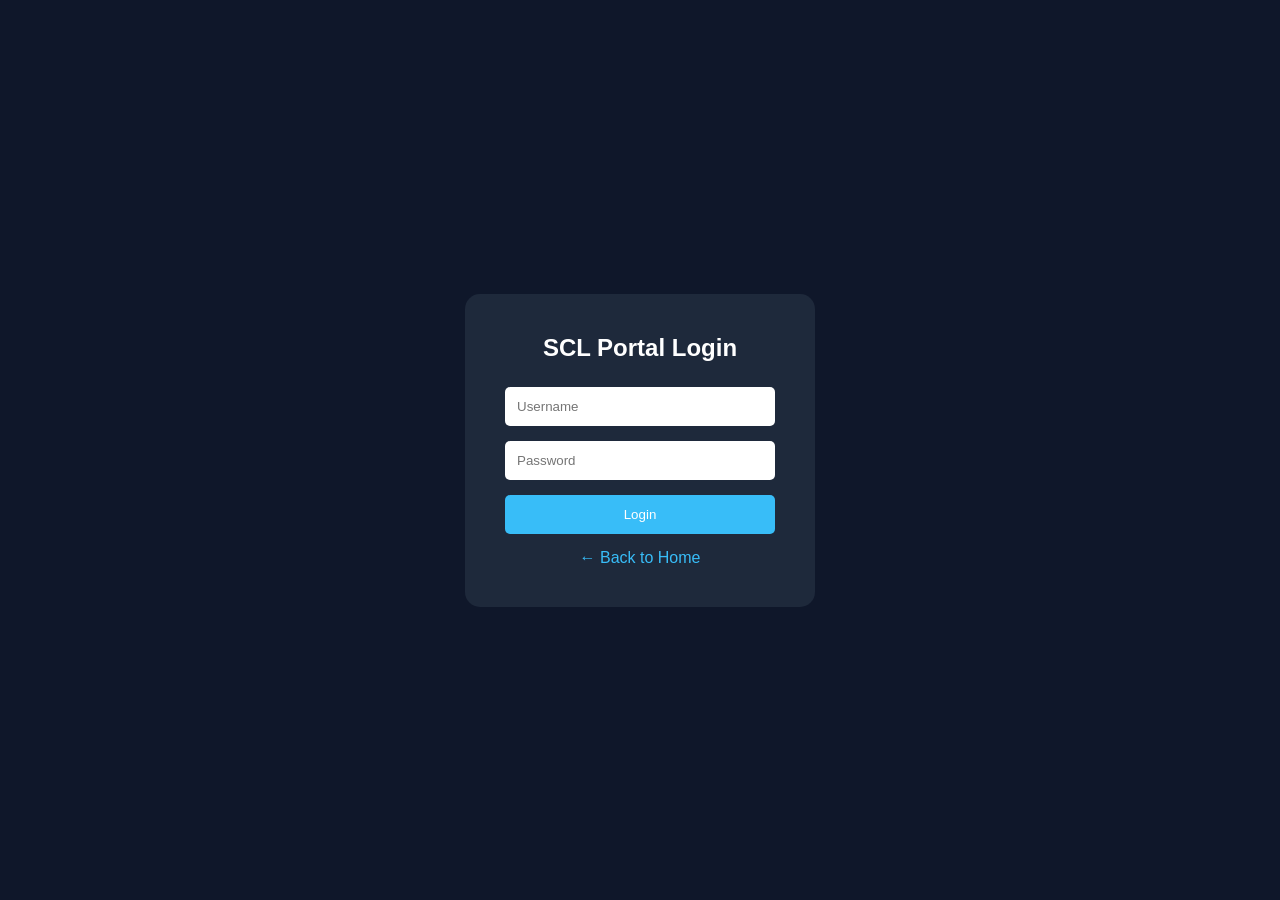
<file: login.html>
<!DOCTYPE html>
<html lang="en">
<head>
    <meta charset="UTF-8">
    <meta name="viewport" content="width=device-width, initial-scale=1.0">
    <title>SCL Login</title>
    <link rel="stylesheet" href="styles/style.css">
</head>
<body class="login-body">

<div class="login-container">

    <h2>SCL Portal Login</h2>

    <form>
        <input type="text" placeholder="Username" required>

        <input type="password" placeholder="Password" required>

        <button type="submit">Login</button>
    </form>

    <a href="index.html">← Back to Home</a>

</div>

</body>
</html>
</file>
<file: styles/style.css>
*{
    margin:0;
    padding:0;
    box-sizing:border-box;
    font-family:'Segoe UI',sans-serif;
}

body{
    background:#0f172a;
    color:white;
}

nav{
    display:flex;
    justify-content:space-between;
    align-items:center;
    padding:20px 10%;
    background:#111827;
}

.logo{
    font-size:30px;
    font-weight:bold;
    color:#38bdf8;
}

nav ul{
    display:flex;
    list-style:none;
    gap:30px;
}

nav a{
    color:white;
    text-decoration:none;
}

.hero{
    height:90vh;
    display:flex;
    justify-content:center;
    align-items:center;
    text-align:center;
    background:linear-gradient(
        rgba(15,23,42,.85),
        rgba(15,23,42,.85)
    ),
    url("../images/hero-banner.png");
    background-size:cover;
}

.hero-content h1{
    font-size:4rem;
    margin-bottom:20px;
}

.hero-content p{
    max-width:700px;
    margin:auto;
    line-height:1.8;
}

.btn{
    display:inline-block;
    margin-top:30px;
    padding:15px 30px;
    background:#38bdf8;
    color:white;
    text-decoration:none;
    border-radius:30px;
}

.section{
    padding:80px 10%;
}

.section h2{
    text-align:center;
    margin-bottom:40px;
}

.cards{
    display:grid;
    grid-template-columns:repeat(auto-fit,minmax(250px,1fr));
    gap:25px;
}

.card{
    background:#1e293b;
    padding:30px;
    border-radius:15px;
}

.card:hover{
    transform:translateY(-5px);
    transition:.3s;
}

.dark{
    background:#111827;
}

.tech-grid{
    display:grid;
    grid-template-columns:repeat(auto-fit,minmax(150px,1fr));
    gap:20px;
}

.tech-grid span{
    background:#1e293b;
    padding:20px;
    text-align:center;
    border-radius:10px;
}

footer{
    text-align:center;
    padding:20px;
    background:#020617;
}

/* Login */

.login-body{
    display:flex;
    justify-content:center;
    align-items:center;
    height:100vh;
}

.login-container{
    background:#1e293b;
    padding:40px;
    width:350px;
    border-radius:15px;
}

.login-container h2{
    text-align:center;
    margin-bottom:25px;
}

.login-container input{
    width:100%;
    padding:12px;
    margin-bottom:15px;
    border:none;
    border-radius:5px;
}

.login-container button{
    width:100%;
    padding:12px;
    background:#38bdf8;
    border:none;
    color:white;
    cursor:pointer;
    border-radius:5px;
}

.login-container a{
    display:block;
    text-align:center;
    margin-top:15px;
    color:#38bdf8;
    text-decoration:none;
}
</file>
